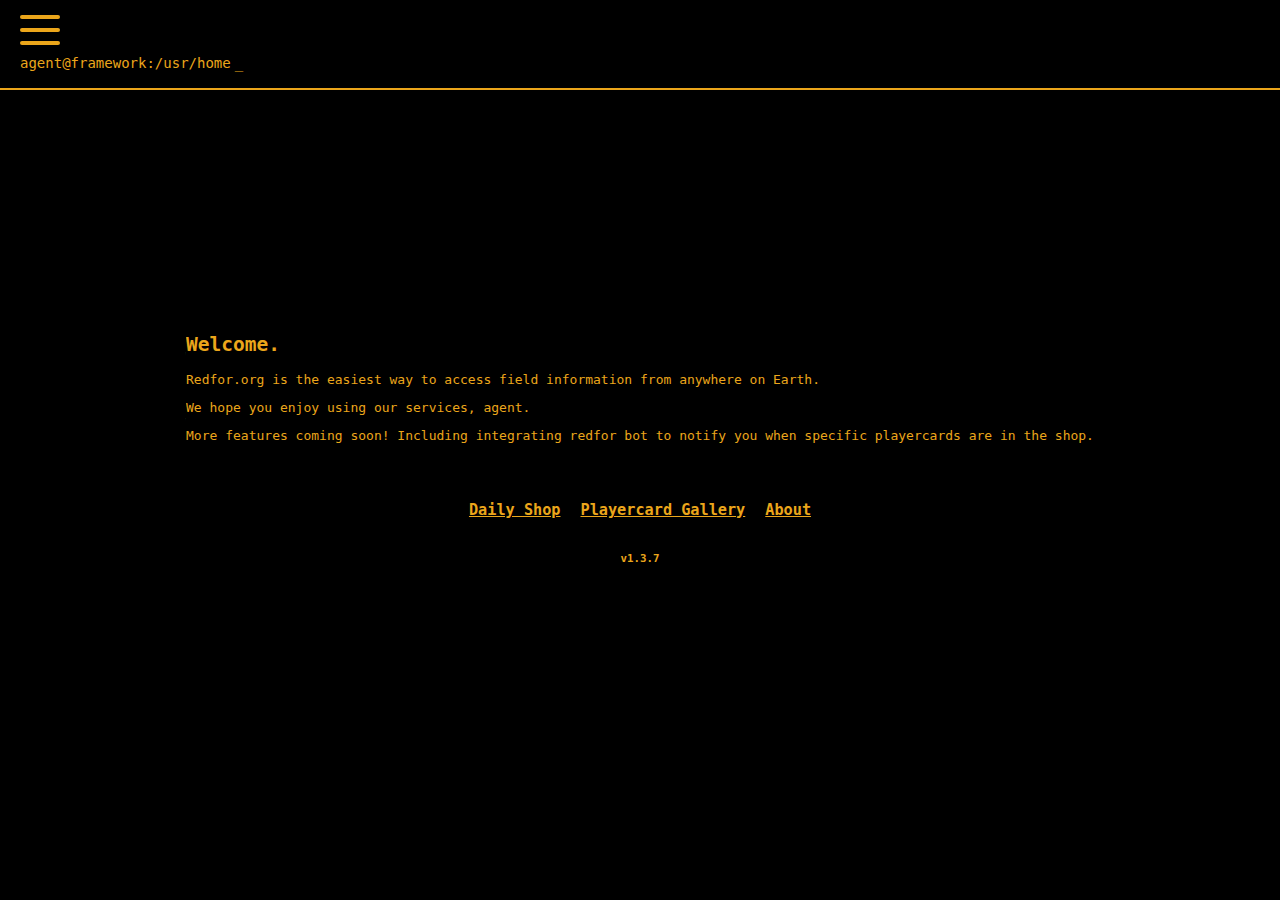
<file: index.html>
<!DOCTYPE html>
<html lang="en">
<head>
    <meta charset="UTF-8">
    <meta name="viewport" content="width=device-width, initial-scale=1.0">
    <title>redfor.org - home</title>
    <link rel="stylesheet" href="/assets/css/global.css">
</head>
<script src="/assets/js/version.js" defer></script>
<script src="/assets/js/audio.js" defer></script>
<script src="/assets/js/core.js" defer></script>
<script src="/assets/js/typing.js" defer></script>
<body>
    <header>
        <label class="burger" for="burger">
            <input type="checkbox" id="burger">
            <span></span>
            <span></span>
            <span></span>
        </label>
    <div class="menu-card" id="menu">
      <a href="/">Home</a>
      <a href="/shop">Daily Shop</a>
      <a href="/gallery">Gallery</a>
      <a href="/about">About</a>
    </div>
    <h4 class="titlepath" id="typed-text" data-text="agent@framework:/usr/home"></h4>
  </header>
    <div class="homepage-content">
        <h2>Welcome.</h2>
        <p>Redfor.org is the easiest way to access field information from anywhere on Earth.</p>
        <p>We hope you enjoy using our services, agent.</p>
        <p>More features coming soon! Including integrating redfor bot to notify you when specific playercards are in the shop.</p>
    </div>
    <div class="homepage-navigation">
        <a href="/shop" class="nav-card">
            <h3>Daily Shop</h3>
        </a>
        <a href="/gallery" class="nav-card">
            <h3>Playercard Gallery</h3>
        </a>
        <a href="/about" class="nav-card">
            <h3>About</h3>
        </a>
    </div>
<footer>
    <h5 id="version-number"></h5>
</footer>
</body>
</file>
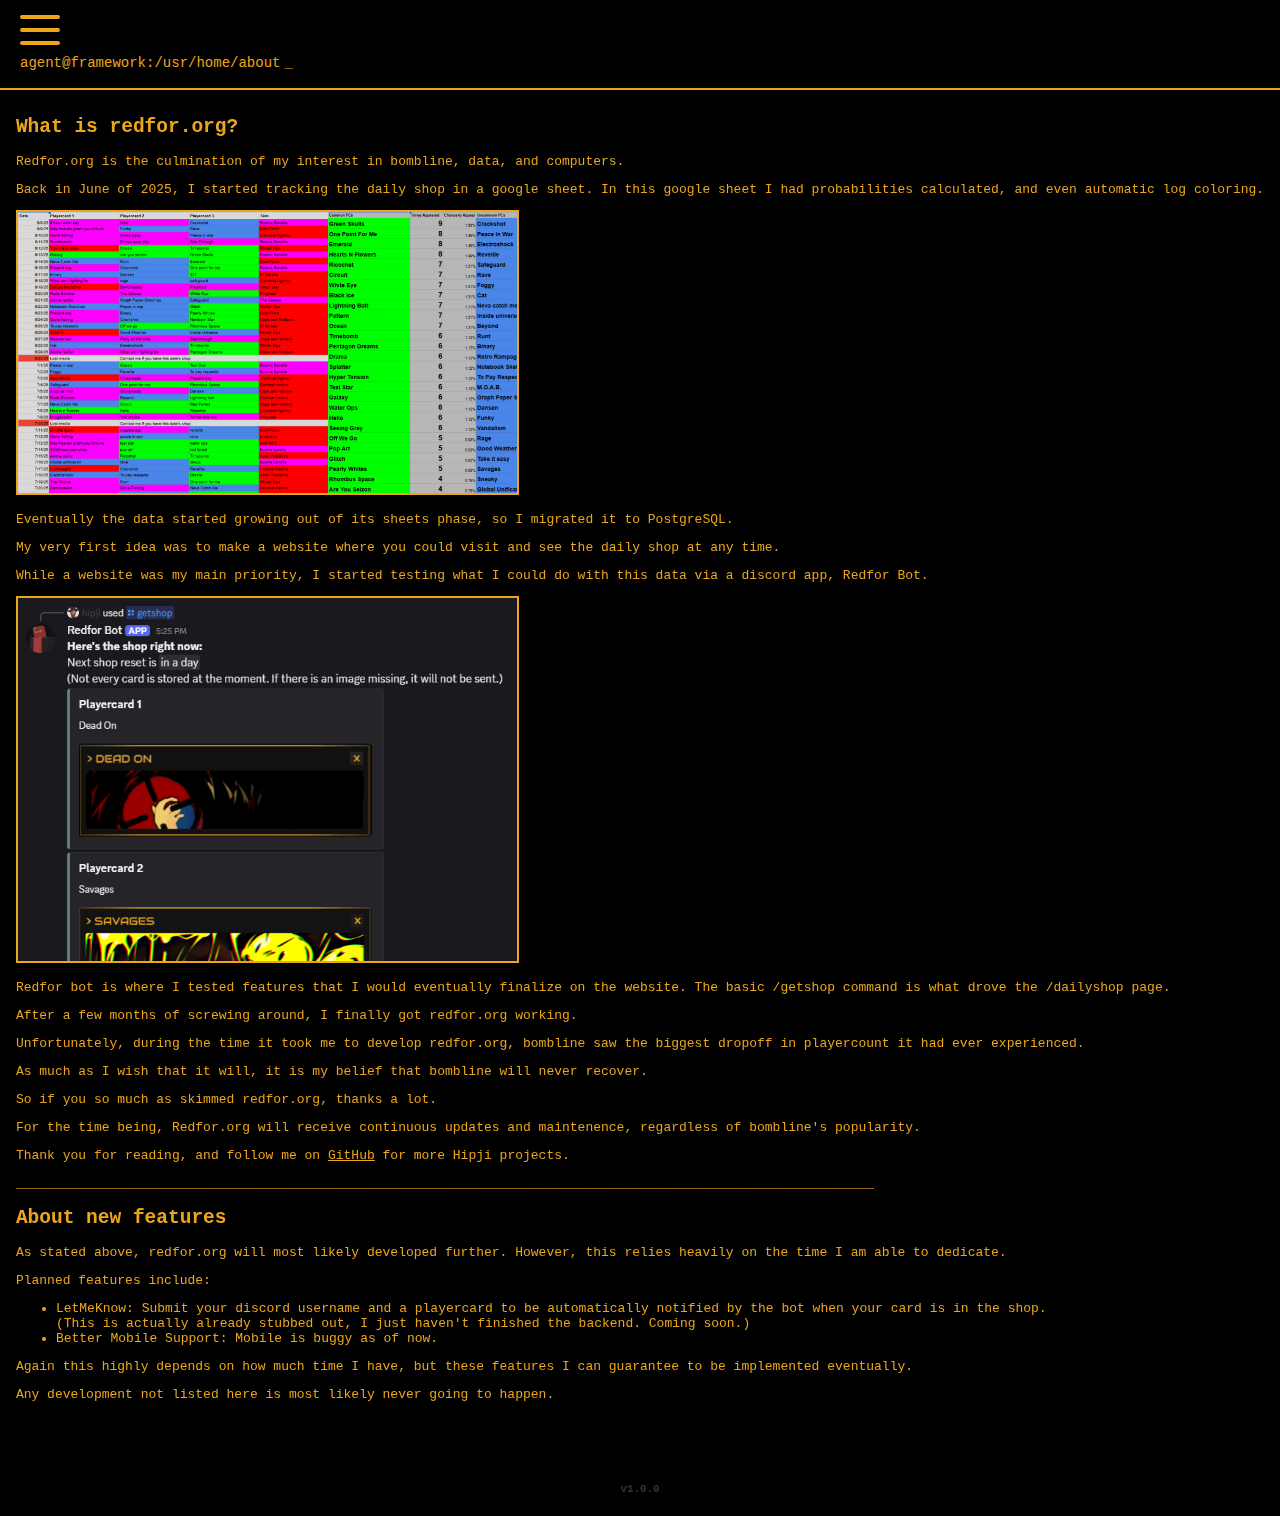
<file: about.html>
<!DOCTYPE html>
<html lang="en">
<head>
    <meta charset="UTF-8">
    <meta name="viewport" content="width=device-width, initial-scale=1.0">
    <title>redfor.org - about</title>
    <link rel="stylesheet" href="/SiteStyle/global.css">
</head>
<audio id="bgm" loop>
  <source src="SiteStyle/Audio/Bombline Main Theme.mp3" type="audio/mpeg">
</audio>
<body class="about-page-body">
    <header>
        <label class="burger" for="burger">
            <input type="checkbox" id="burger">
            <span></span>
            <span></span>
            <span></span>
        </label>
    <div class="menu-card" id="menu">
        <a href="/">Home</a>
        <a href="/shop">Daily Shop</a>
        <a href="/gallery">Gallery</a>
        <a href="/about">About</a>
    </div>
    <h4 class="titlepath" id="typed-text" data-text="agent@framework:/usr/home/about"></h4>
    </header>
    <div class="about-main-content" style="padding-top: 100px; padding-bottom: 50px;">
        <h2>What is redfor.org?</h2>
        <p>Redfor.org is the culmination of my interest in bombline, data, and computers.</p>
        <p>Back in June of 2025, I started tracking the daily shop in a google sheet. In this google sheet I had probabilities calculated, and even automatic log coloring.</p>
        <img src="SiteStyle/SiteImages/THE SHEET.png" alt="The sheet" style="width: 40%; border: 2px solid #eba61b;">
        <p>Eventually the data started growing out of its sheets phase, so I migrated it to PostgreSQL.</p>
        <p>My very first idea was to make a website where you could visit and see the daily shop at any time.</p>
        <p>While a website was my main priority, I started testing what I could do with this data via a discord app, Redfor Bot.</p>
        <img src="SiteStyle/SiteImages/redforbot.png" alt="Redfor Bot" style="width: 40%; border: 2px solid #eba61b;">
        <p>Redfor bot is where I tested features that I would eventually finalize on the website. The basic /getshop command is what drove the /dailyshop page.</p>
        <p>After a few months of screwing around, I finally got redfor.org working.</p>
        <p>Unfortunately, during the time it took me to develop redfor.org, bombline saw the biggest dropoff in playercount it had ever experienced.</p>
        <p>As much as I wish that it will, it is my belief that bombline will never recover.</p>
        <p>So if you so much as skimmed redfor.org, thanks a lot.</p>
        <p>For the time being, Redfor.org will receive continuous updates and maintenence, regardless of bombline's popularity.</p>
        <p>Thank you for reading, and follow me on <a href="https://github.com/hipjiOfficial" target="_blank">GitHub</a> for more Hipji projects.</p>
        <p>______________________________________________________________________________________________________________</p>
        <h2>About new features</h2>
        <p>As stated above, redfor.org will most likely developed further. However, this relies heavily on the time I am able to dedicate.</p>
        <p>Planned features include:</p>
        <ul>
            <li>LetMeKnow: Submit your discord username and a playercard to be automatically notified by the bot when your card is in the shop.<br>(This is actually already stubbed out, I just haven't finished the backend. Coming soon.)</li>
            <li>Better Mobile Support: Mobile is buggy as of now.</li>
        </ul>
        <p>Again this highly depends on how much time I have, but these features I can guarantee to be implemented eventually.</p>
        <p>Any development not listed here is most likely never going to happen.</p>
    </div>
    <div class="sketch">
    </div>
<footer>
    <h5 style="color: rgba(255, 255, 255, 0.2);">v1.0.0</h5>
    <!--<div class="logo">
        <img src="SiteStyle/SiteImages/redfor - sketch.png">
    </div>-->
</footer>
</body>
<script>
    /* background music 
    const audio = document.getElementById("bgm");
    audio.volume = 0.4;
    audio.play();
    */

    /* ui sounds */
    const burgerClickSound = new Audio("/SiteStyle/Audio/Select_2.mp3");
    burgerClickSound.volume = 0.6;


    const navHoverSound = new Audio("/SiteStyle/Audio/Hover.mp3");
    navHoverSound.volume = 0.4;
    navHoverSound.preload = "auto";

    document.querySelectorAll(".menu-card a").forEach(link => {
        link.addEventListener("mouseenter", () => {
            navHoverSound.currentTime = 0;
            navHoverSound.play();
        });
    });

    /* burger menu */
    const burger = document.getElementById("burger");
    const menu = document.getElementById("menu");

    burger.addEventListener("click", () => {
        menu.classList.toggle("open");
        burgerClickSound.currentTime = 0;
        burgerClickSound.play();
    });

    /* typed text animation */
    function typeText(element, text, speed = 50) {
        element.textContent = "";
        let i = 0;

        const interval = setInterval(() => {
            element.textContent += text[i];
            i++;
            if (i >= text.length) {
                clearInterval(interval);
            }
        }, speed);
    }

    document.addEventListener("DOMContentLoaded", () => {
        const el = document.getElementById("typed-text");
        const text = el.dataset.text;
        typeText(el, text, 10);
    });
</script>
</file>
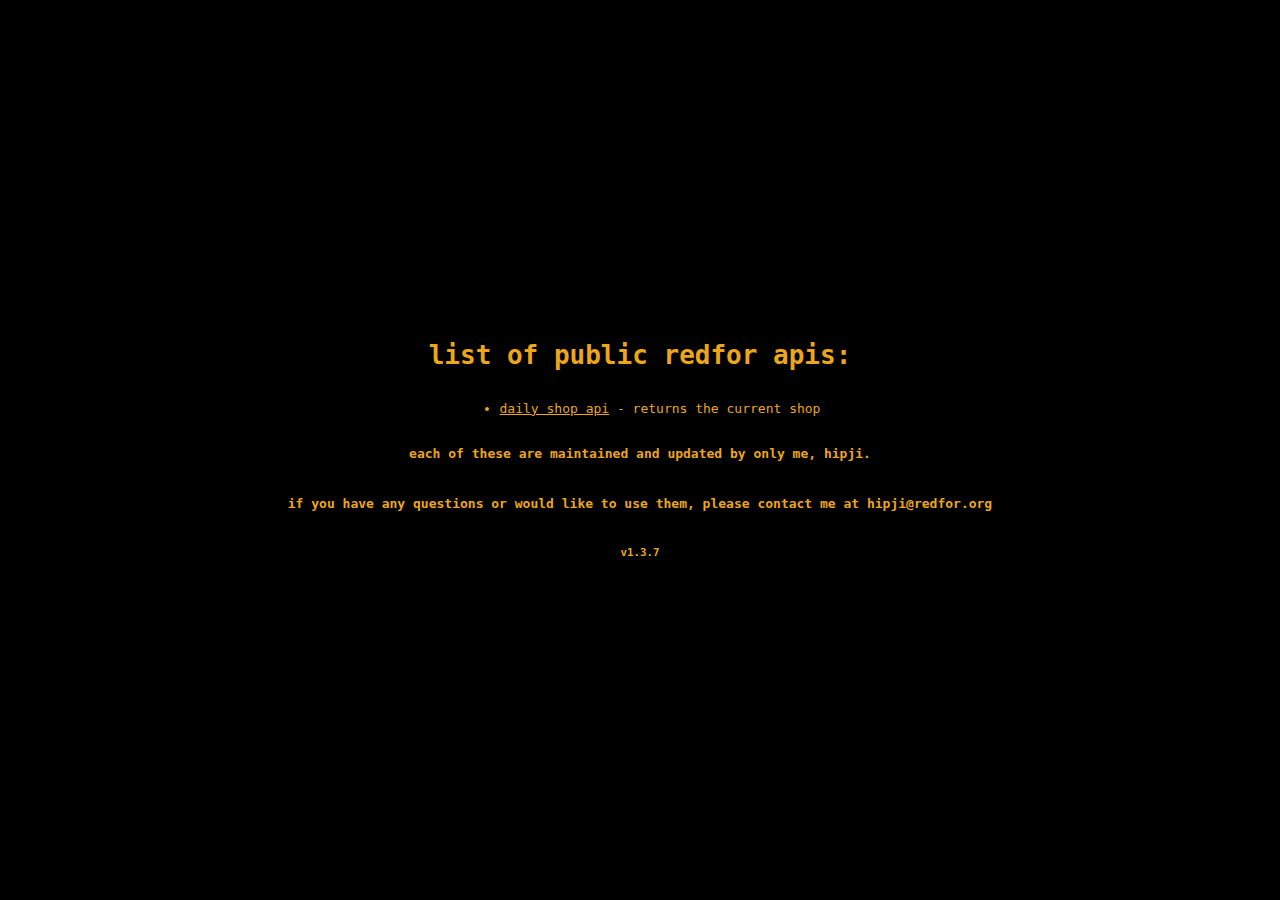
<file: apis.html>
<!DOCTYPE html>
<html lang="en">
<head>
    <meta charset="UTF-8">
    <meta name="viewport" content="width=device-width, initial-scale=1.0">
    <link rel="stylesheet" href="/assets/css/global.css">
    <title>redfor apis</title>
</head>
<script src="/assets/js/audio.js" defer></script>
<script src="/assets/js/core.js" defer></script>
<script src="/assets/js/typing.js" defer></script>
<script src="/assets/js/version.js" defer></script>
<body>
    <h1>list of public redfor apis:</h1>
    <ul>
        <li><a href="https://api.redfor.org/shop">daily shop api</a> - returns the current shop</li>

    </ul>
    <h4>each of these are maintained and updated by only me, hipji.</h4>
    <h4>if you have any questions or would like to use them, please contact me at hipji@redfor.org</h4>
</body>
<footer>
    <h5 id="version-number"></h5>
</footer>
</file>
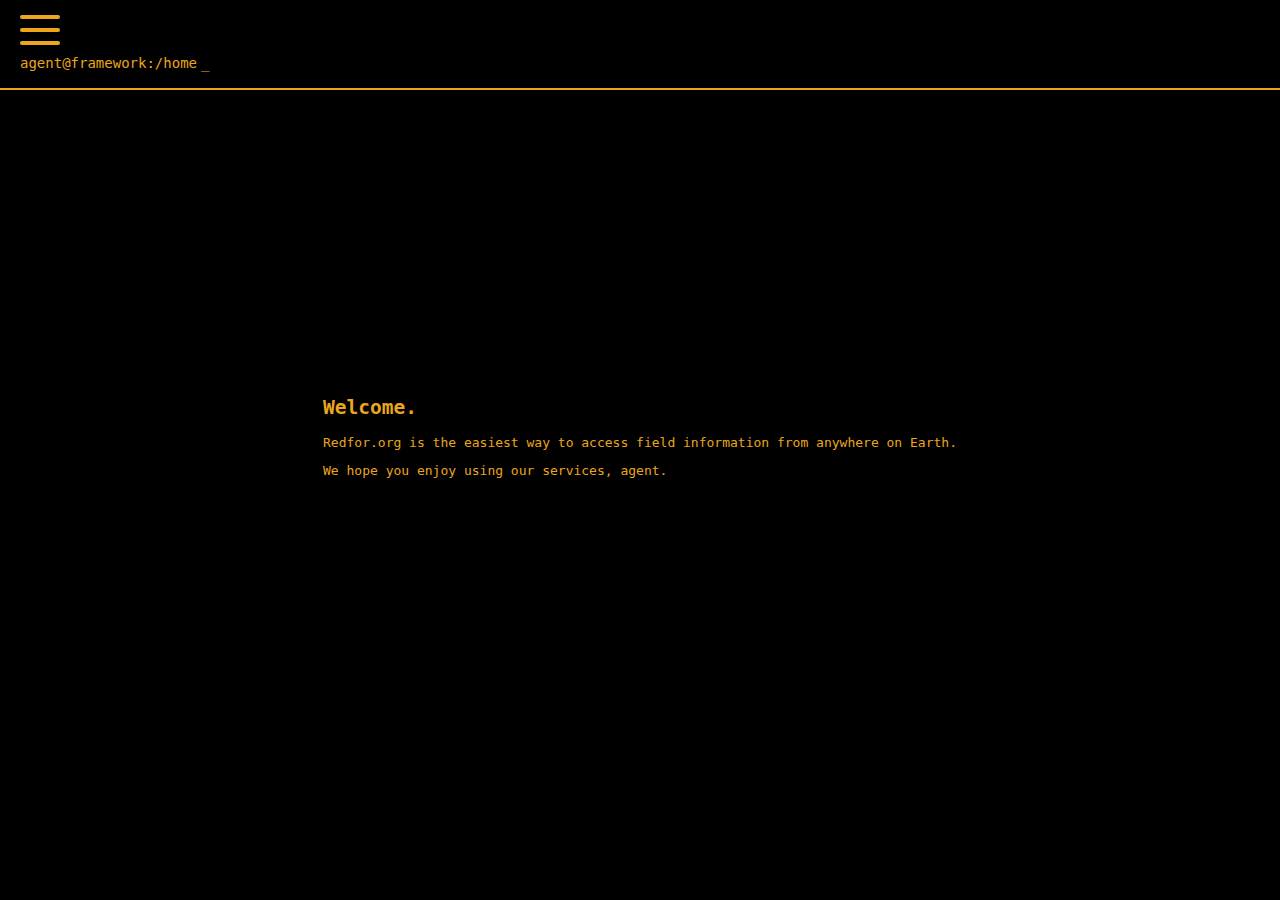
<file: home.html>
<!DOCTYPE html>
<html lang="en">
<head>
    <meta charset="UTF-8">
    <meta name="viewport" content="width=device-width, initial-scale=1.0">
    <title>redfor.org - home</title>
    <link rel="stylesheet" href="SiteStyle/global.css">
</head>
<audio id="bgm" loop>
  <source src="SiteStyle/Audio/Bombline Main Theme.mp3" type="audio/mpeg">
</audio>
<body>
    <header>
        <label class="burger" for="burger">
            <input type="checkbox" id="burger">
            <span></span>
            <span></span>
            <span></span>
        </label>
    <div class="menu-card" id="menu">
      <a href="/home.html">Home</a>
      <a href="/index.html">Daily Shop</a>
      <a href="/gallery">Gallery</a>
      <a href="/about.html">About</a>
    </div>
    <h4 class="titlepath" id="typed-text" data-text="agent@framework:/home"></h4>
  </header>
    <div class="homepage-content">
        <h2>Welcome.</h2>
        <p>Redfor.org is the easiest way to access field information from anywhere on Earth.</p>
        <p>We hope you enjoy using our services, agent.</p>
    </div>
    <div class="homepage-navigation">
    </div>
<footer>

</footer>
</body>
<script>
    /* background music */
    const audio = document.getElementById("bgm");
    audio.volume = 0.4;
    audio.play();

    /* burger menu */
    const burger = document.getElementById("burger");
    const menu = document.getElementById("menu");

    burger.addEventListener("click", () => {
        menu.classList.toggle("open");
    });
    /* typed text animation */
    function typeText(element, text, speed = 50) {
        element.textContent = "";
        let i = 0;

        const interval = setInterval(() => {
            element.textContent += text[i];
            i++;
            if (i >= text.length) {
                clearInterval(interval);
            }
        }, speed);
    }

    document.addEventListener("DOMContentLoaded", () => {
        const el = document.getElementById("typed-text");
        const text = el.dataset.text;
        typeText(el, text, 10);
    });
</script>
</file>
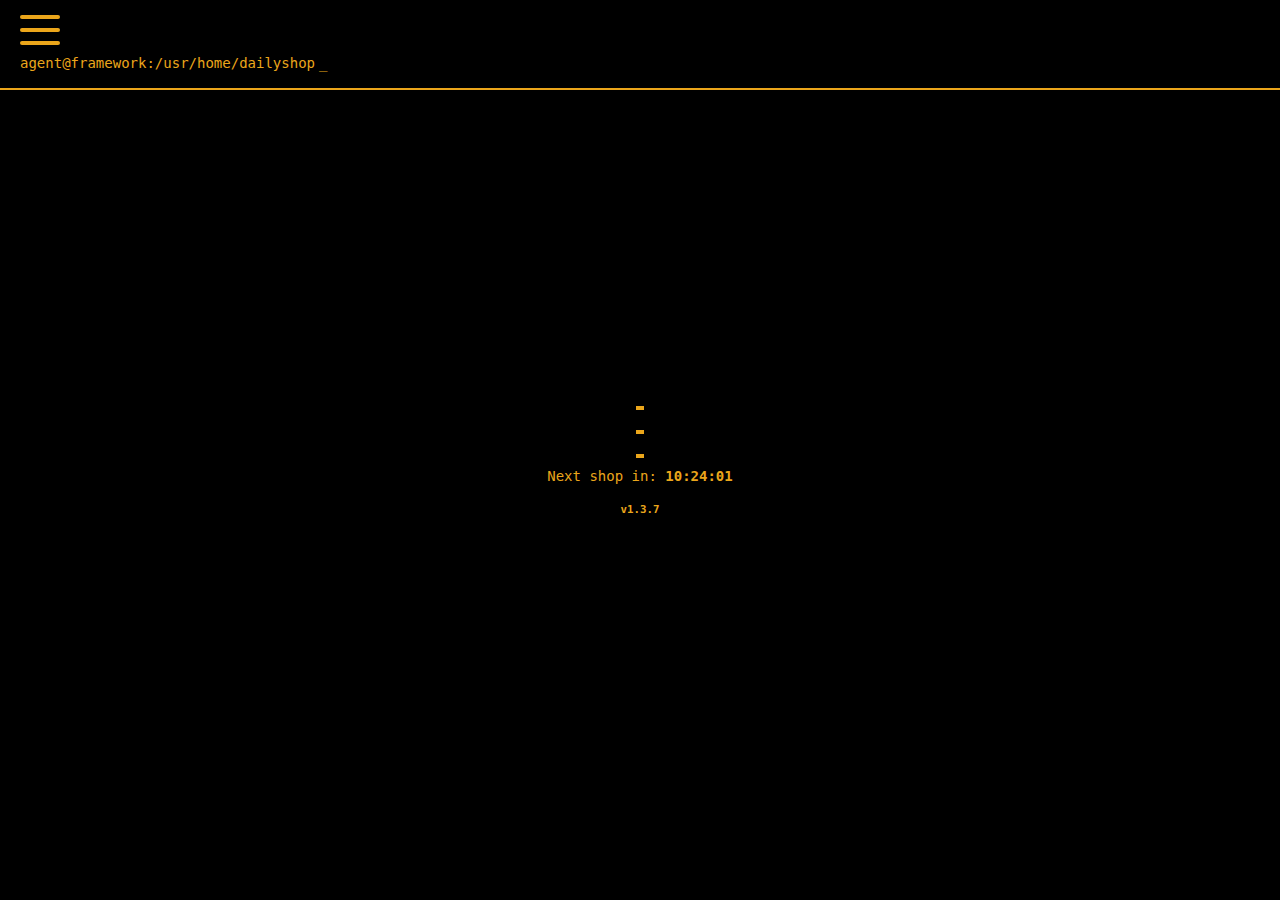
<file: shop.html>
<!DOCTYPE html>
<html lang="en">
<head>
    <meta charset="UTF-8">
    <meta name="viewport" content="width=device-width, initial-scale=1.0">
    <title>redfor.org - daily shop</title>
    <link rel="stylesheet" href="/assets/css/global.css">
</head>
<audio id="bgm" loop>
  <source src="assets/audio/Bombline Main Theme.mp3" type="audio/mpeg">
</audio>
<script src="/assets/js/audio.js" defer></script>
<script src="/assets/js/core.js" defer></script>
<script src="/assets/js/typing.js" defer></script>
<script src="/assets/js/shop.js" defer></script>
<script src="/assets/js/version.js" defer></script>
<body>
    <header>
        <label class="burger" for="burger">
            <input type="checkbox" id="burger">
            <span></span>
            <span></span>
            <span></span>
        </label>
    <div class="menu-card" id="menu">
        <a href="/">Home</a>
        <a href="/shop">Daily Shop</a>
        <a href="/gallery">Gallery</a>
        <a href="/about">About</a>
    </div>
    <h4 class="titlepath" id="typed-text" data-text="agent@framework:/usr/home/dailyshop"></h4>
  </header>
    <div class="shop">
        <img id="pc1">
        <img id="pc2">
        <img id="pc3">
    </div>
    <div class="shop-timer">
        Next shop in: <span id="countdown">00:00</span>
    </div>
<footer>
    <h5 id="version-number"></h5>
</footer>
</body>
</file>
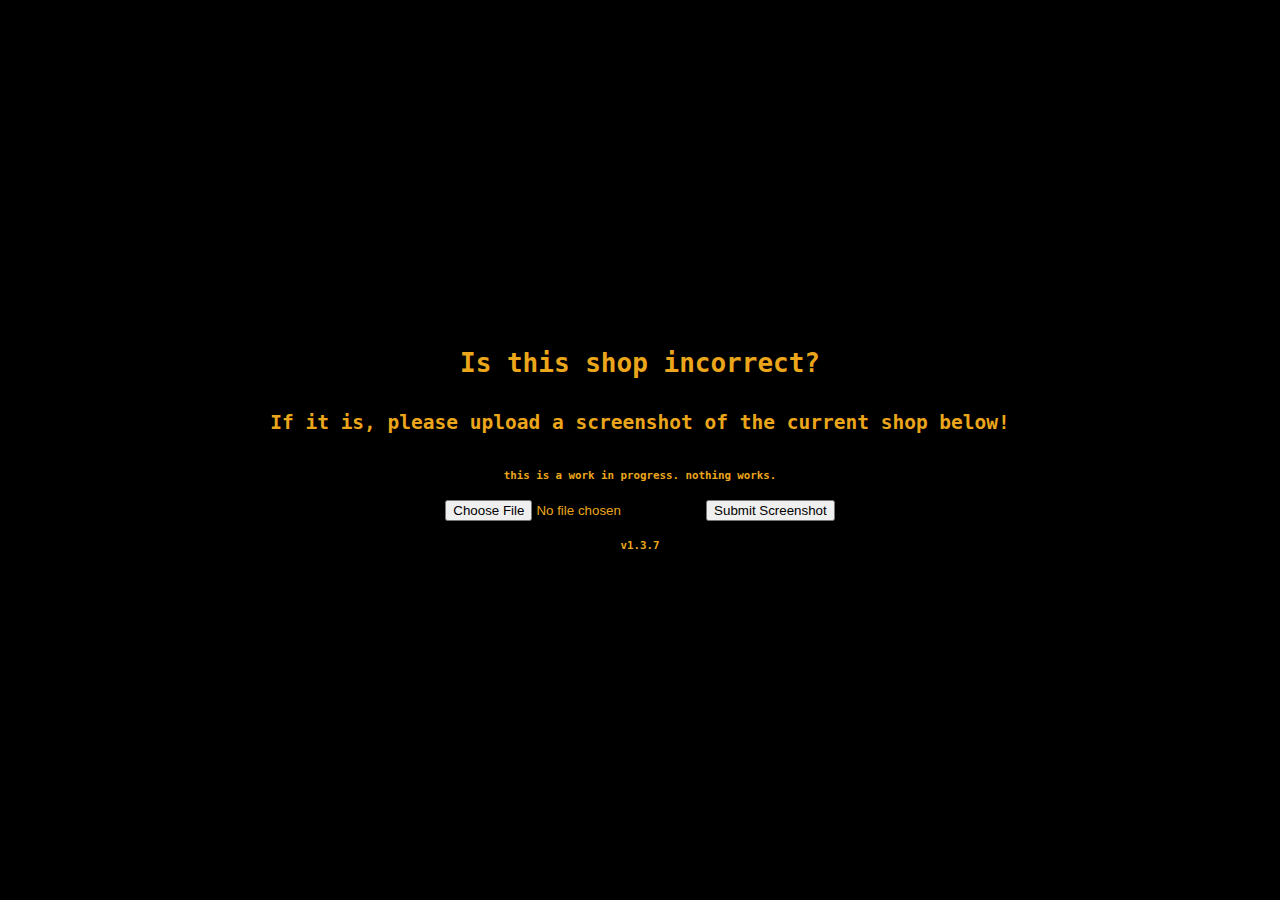
<file: wrongshop.html>
<!DOCTYPE html>
<html lang="en">
<head>
    <meta charset="UTF-8">
    <meta name="viewport" content="width=device-width, initial-scale=1.0">
    <link rel="stylesheet" href="/assets/css/global.css">
    <link rel="icon" href="/assets/images/Placeholder Site Logo.webp">
    <title>redfor.org - wrong shop</title>
</head>
<script src="/assets/js/wrongshop.js" defer></script>
<script src="/assets/js/audio.js" defer></script>
<script src="/assets/js/core.js" defer></script>
<script src="/assets/js/typing.js" defer></script>
<script src="/assets/js/version.js" defer></script>
<body>
    <h1>Is this shop incorrect?</h1>
    <h2>If it is, please upload a screenshot of the current shop below!</h2>
    <h5>this is a work in progress. nothing works.</h5>
    <form id="shop-report-form" enctype="multipart/form-data">
        <input type="file" name="screenshot" accept="image/png, image/jpeg" required>
        <button type="submit">Submit Screenshot</button>
    </form>
</body>
<footer>
    <h5 id="version-number"></h5>
</footer>
</file>
<file: assets/css/global.css>
body {
  display: flex;
  flex-direction: column;
  align-items: center;
  justify-content: center;
  min-height: 100vh;
  margin: 0;
  /*background-image: url('SiteImages/FadeBlackToGrey.png');*/
  background-size: cover;
  background-position: center;
  background-color: #000000;
  color: #eba61b;
  font-family: monospace;
  overflow-x: hidden;
}
.about-page-body {
  display: flex;
  flex-direction: column;
  align-items: center;
  justify-content: center;
  min-height: 100vh;
  margin: 0;
  background-size: cover;
  background-position: center;
  background-color: #000000;
  color: #eba61b;
  font-family: monospace;
}
.gallery-page-body {
  /*background-image: url('SiteImages/pageUnderConstruction.png');*/
  background-color: #000000;
  background-size: cover;
  background-position: center;
  background-repeat: no-repeat;
  min-height: 100vh;
  display: flex;
  flex-direction: column;
  align-items: center;
  justify-content: center;
  margin: 0;
  color: #eba61b;
  font-family: monospace;
  padding-top: 100px;
  overflow-x: hidden;
}
.sketch {
  position: fixed;
  bottom: 10px;
  right: 10px;
  width: 100px;
  height: 100px;
  z-index: -1000;
}
header {
  background-color: #000000;
  color: white;
  padding: 15px 20px;
  text-align: left;
  font-size: 20px;
  position: fixed;
  top: 0;
  left: 0;
  width: 100%;
  z-index: 1000;
  outline: 2px solid #eba61b;
}
.shop {
  display: flex;
  flex-direction: column;
  gap: 20px;
  align-items: center;
  padding-top: 40px;
}
.shop img {
  width: 100%;
  max-width: 640px;
  height: auto;
  object-fit: cover;
  border: 2px solid #eba61b;
  display: block;
}
nav {
  display: flex;
  gap: 15px;
  color: #eba61b;
  font-family: monospace;
}
a {
  color: #eba61b;
  text-decoration: underline;
}
.homepage-navigation {
  display: flex;
  gap: 20px;
  margin-top: 30px;
  align-items: flex-start;
  text-align: center;
}
.about-image {
  width: 20px;
  border: 2px solid #eba61b;
  border-radius: 12px;
  margin: 20px 0;
}
/* From Uiverse.io by Cevorob */ 
.burger {
  position: relative;
  width: 40px;
  height: 30px;
  background: transparent;
  cursor: pointer;
  display: block;
} 

.burger input {
  display: none;
}

.burger span {
  display: block;
  position: absolute;
  height: 4px;
  width: 100%;
  background: #eba61b;
  border-radius: 9px;
  opacity: 1;
  left: 0;
  transform: rotate(0deg);
  transition: .10s ease-in-out;
}

.burger span:nth-of-type(1) {
  top: 0px;
  transform-origin: left center;
}

.burger span:nth-of-type(2) {
  top: 50%;
  transform: translateY(-50%);
  transform-origin: left center;
}

.burger span:nth-of-type(3) {
  top: 100%;
  transform-origin: left center;
  transform: translateY(-100%);
}

.burger input:checked ~ span:nth-of-type(1) {
  transform: rotate(45deg);
  top: 0px;
  left: 5px;
}

.burger input:checked ~ span:nth-of-type(2) {
  width: 0%;
  opacity: 0;
}

.burger input:checked ~ span:nth-of-type(3) {
  transform: rotate(-45deg);
  top: 28px;
  left: 5px;
}
.menu-card {
  position: absolute;
  top: 70px;
  left: 20px;
  width: 180px;
  background: #1e1e1e;
  border-radius: 12px;
  padding: 12px;
  display: flex;
  flex-direction: column;
  align-items: flex-start;
  gap: 8px;
  box-shadow: 0 10px 30px rgba(0,0,0,0.4);
  opacity: 0;
  transition: opacity 0.2s ease;
  outline: #eba61b solid 2px;
  pointer-events: none;
}
.menu-card a {
  display: block;
  width: 100%;
}
.menu-card.open {
  opacity: 1;
  transform: translateY(0);
  pointer-events: auto;
}
.menu-card a:hover {
  background: rgba(235, 166, 27, 0.15);
}
.shop-timer {
  font-size: 14px;
  color: #eba61b;
  margin-top: 10px;
  font-weight: 500;
}
.shop-timer span {
  font-weight: 700;
}
.titlepath {
  font-size: 14px;
  color: #eba61b;
  margin: 0;
  margin-top: 10px;
  font-weight: 500;
  display: inline-block;
}
#typed-text::after {
  content: "_";
  animation: blink 1s steps(1) infinite;
  margin-left: 4px;
}
@keyframes blink {
  50% { opacity: 0; }
}
.form-container {
    display: flex;
    justify-content: center;
    margin-top: 80px;
}

.request-card {
    background: rgba(0, 0, 0, 0.85);
    padding: 30px;
    border-radius: 8px;
    width: 320px;
    color: white;
    box-shadow: 0 0 20px rgba(235, 166, 27, 0.3);
}

.request-card input,
.request-card select {
    width: 100%;
    padding: 8px;
    margin-bottom: 15px;
    background: #111;
    border: 1px solid #eba61b;
    color: white;
}

.request-card button {
    width: 100%;
    padding: 10px;
    background: #eba61b;
    border: none;
    color: white;
    cursor: pointer;
    transition: 0.2s;
}

.request-card button:hover {
    background: #eba61b;
}

#status-message {
    margin-top: 10px;
    font-size: 14px;
}

.common_cards,
.uncommon_cards,
.rare_cards,
.epic_cards,
.limited_cards {
  display: grid;
  grid-template-columns: repeat(auto-fit, minmax(220px, 1fr));
  gap: 24px;
  padding: 20px;
  width: 100%;
  margin: 0 auto;
  box-sizing: border-box;
}

@media (max-width: 600px) {
  .common_cards,
  .uncommon_cards,
  .rare_cards,
  .epic_cards,
  .limited_cards {
    grid-template-columns: repeat(auto-fit, minmax(clamp(120px, 20vw, 250px), 1fr));
    gap: 16px;
    padding: 12px;
  }
}

.gallery img {
  width: min(18vw, 250px);
}

.common_cards img,
.uncommon_cards img,
.rare_cards img,
.epic_cards img {
  width: 100%;
  object-fit: contain;
  border-radius: 6px;
  transition: transform 0.2s ease, box-shadow 0.2s ease;
  border: 2px solid #eba61b;
}

.common_cards img:hover,
.uncommon_cards img:hover,
.rare_cards img:hover,
.epic_cards img:hover {
  transform: scale(1.04);
  box-shadow: 0 6px 18px rgba(0,0,0,0.4);
}

.card-preview {
  position: fixed;
  inset: 0;
  background: rgba(0, 0, 0, 0.8);
  display: flex;
  justify-content: center;
  align-items: center;
  z-index: 9999;
}

.card-preview img {
  max-width: 90%;
  max-height: 90%;
  object-fit: contain;
}

.rarity_section {
  width: 100%;
  padding: 20px 0;
}

.version-number {
  color: rgba(255, 255, 255, 0.2);
}

.under-construction {
  background-image: url('SiteImages/pageUnderConstruction.png');
  background-size: cover;
  background-position: center;
  background-repeat: no-repeat;
  min-height: 100vh;
  display: flex;
  flex-direction: column;
  align-items: center;
  justify-content: center;
  margin: 0;
}
</file>
<file: SiteStyle/global.css>
body {
  display: flex;
  flex-direction: column;
  align-items: center;
  justify-content: center;
  min-height: 100vh;
  margin: 0;
  /*background-image: url('SiteImages/FadeBlackToGrey.png');*/
  background-size: cover;
  background-position: center;
  background-color: #000000;
  color: #eba61b;
  font-family: monospace;
  overflow-x: hidden;
}
.about-page-body {
  display: flex;
  flex-direction: column;
  align-items: center;
  justify-content: center;
  min-height: 100vh;
  margin: 0;
  background-size: cover;
  background-position: center;
  background-color: #000000;
  color: #eba61b;
  font-family: monospace;
}
.gallery-page-body {
  /*background-image: url('SiteImages/pageUnderConstruction.png');*/
  background-color: #000000;
  background-size: cover;
  background-position: center;
  background-repeat: no-repeat;
  min-height: 100vh;
  display: flex;
  flex-direction: column;
  align-items: center;
  justify-content: center;
  margin: 0;
  color: #eba61b;
  font-family: monospace;
  padding-top: 100px;
  overflow-x: hidden;
}
.sketch {
  position: fixed;
  bottom: 10px;
  right: 10px;
  width: 100px;
  height: 100px;
  z-index: -1000;
}
header {
  background-color: #000000;
  color: white;
  padding: 15px 20px;
  text-align: left;
  font-size: 20px;
  position: fixed;
  top: 0;
  left: 0;
  width: 100%;
  z-index: 1000;
  outline: 2px solid #eba61b;
}
.shop {
  display: flex;
  flex-direction: column;
  gap: 20px;
  align-items: center;
  padding-top: 40px;
}
.shop img {
  width: 100%;
  max-width: 640px;
  height: auto;
  object-fit: cover;
  border: 2px solid #eba61b;
  display: block;
}
nav {
  display: flex;
  gap: 15px;
  color: #eba61b;
  font-family: monospace;
}
a {
  color: #eba61b;
  text-decoration: underline;
}
.homepage-navigation {
  display: flex;
  gap: 20px;
  margin-top: 30px;
  align-items: flex-start;
  text-align: center;
}
.about-image {
  width: 20px;
  border: 2px solid #eba61b;
  border-radius: 12px;
  margin: 20px 0;
}
/* From Uiverse.io by Cevorob */ 
.burger {
  position: relative;
  width: 40px;
  height: 30px;
  background: transparent;
  cursor: pointer;
  display: block;
} 

.burger input {
  display: none;
}

.burger span {
  display: block;
  position: absolute;
  height: 4px;
  width: 100%;
  background: #eba61b;
  border-radius: 9px;
  opacity: 1;
  left: 0;
  transform: rotate(0deg);
  transition: .10s ease-in-out;
}

.burger span:nth-of-type(1) {
  top: 0px;
  transform-origin: left center;
}

.burger span:nth-of-type(2) {
  top: 50%;
  transform: translateY(-50%);
  transform-origin: left center;
}

.burger span:nth-of-type(3) {
  top: 100%;
  transform-origin: left center;
  transform: translateY(-100%);
}

.burger input:checked ~ span:nth-of-type(1) {
  transform: rotate(45deg);
  top: 0px;
  left: 5px;
}

.burger input:checked ~ span:nth-of-type(2) {
  width: 0%;
  opacity: 0;
}

.burger input:checked ~ span:nth-of-type(3) {
  transform: rotate(-45deg);
  top: 28px;
  left: 5px;
}
.menu-card {
  position: absolute;
  top: 70px;
  left: 20px;
  width: 180px;
  background: #1e1e1e;
  border-radius: 12px;
  padding: 12px;
  display: flex;
  flex-direction: column;
  align-items: flex-start;
  gap: 8px;
  box-shadow: 0 10px 30px rgba(0,0,0,0.4);
  opacity: 0;
  transition: opacity 0.2s ease;
  outline: #eba61b solid 2px;
  pointer-events: none;
}
.menu-card a {
  display: block;
  width: 100%;
}
.menu-card.open {
  opacity: 1;
  transform: translateY(0);
  pointer-events: auto;
}
.menu-card a:hover {
  background: rgba(235, 166, 27, 0.15);
}
.shop-timer {
  font-size: 14px;
  color: #eba61b;
  margin-top: 10px;
  font-weight: 500;
}
.shop-timer span {
  font-weight: 700;
}
.titlepath {
  font-size: 14px;
  color: #eba61b;
  margin: 0;
  margin-top: 10px;
  font-weight: 500;
  display: inline-block;
}
#typed-text::after {
  content: "_";
  animation: blink 1s steps(1) infinite;
  margin-left: 4px;
}
@keyframes blink {
  50% { opacity: 0; }
}
.form-container {
    display: flex;
    justify-content: center;
    margin-top: 80px;
}

.request-card {
    background: rgba(0, 0, 0, 0.85);
    padding: 30px;
    border-radius: 8px;
    width: 320px;
    color: white;
    box-shadow: 0 0 20px rgba(235, 166, 27, 0.3);
}

.request-card input,
.request-card select {
    width: 100%;
    padding: 8px;
    margin-bottom: 15px;
    background: #111;
    border: 1px solid #eba61b;
    color: white;
}

.request-card button {
    width: 100%;
    padding: 10px;
    background: #eba61b;
    border: none;
    color: white;
    cursor: pointer;
    transition: 0.2s;
}

.request-card button:hover {
    background: #eba61b;
}

#status-message {
    margin-top: 10px;
    font-size: 14px;
}

.common_cards,
.uncommon_cards,
.rare_cards,
.epic_cards,
.limited_cards {
  display: grid;
  grid-template-columns: repeat(auto-fit, minmax(220px, 1fr));
  gap: 24px;
  padding: 20px;
  width: 100%;
  margin: 0 auto;
  box-sizing: border-box;
}

@media (max-width: 600px) {
  .common_cards,
  .uncommon_cards,
  .rare_cards,
  .epic_cards,
  .limited_cards {
    grid-template-columns: repeat(auto-fit, minmax(clamp(120px, 20vw, 250px), 1fr));
    gap: 16px;
    padding: 12px;
  }
}

.gallery img {
  width: min(18vw, 250px);
}

.common_cards img,
.uncommon_cards img,
.rare_cards img,
.epic_cards img {
  width: 100%;
  object-fit: contain;
  border-radius: 6px;
  transition: transform 0.2s ease, box-shadow 0.2s ease;
  border: 2px solid #eba61b;
}

.common_cards img:hover,
.uncommon_cards img:hover,
.rare_cards img:hover,
.epic_cards img:hover {
  transform: scale(1.04);
  box-shadow: 0 6px 18px rgba(0,0,0,0.4);
}

.card-preview {
  position: fixed;
  inset: 0;
  background: rgba(0, 0, 0, 0.8);
  display: flex;
  justify-content: center;
  align-items: center;
  z-index: 9999;
}

.card-preview img {
  max-width: 90%;
  max-height: 90%;
  object-fit: contain;
}

.rarity_section {
  width: 100%;
  padding: 20px 0;
}

.version-number {
  color: rgba(255, 255, 255, 0.2);
}

.under-construction {
  background-image: url('SiteImages/pageUnderConstruction.png');
  background-size: cover;
  background-position: center;
  background-repeat: no-repeat;
  min-height: 100vh;
  display: flex;
  flex-direction: column;
  align-items: center;
  justify-content: center;
  margin: 0;
}
</file>
